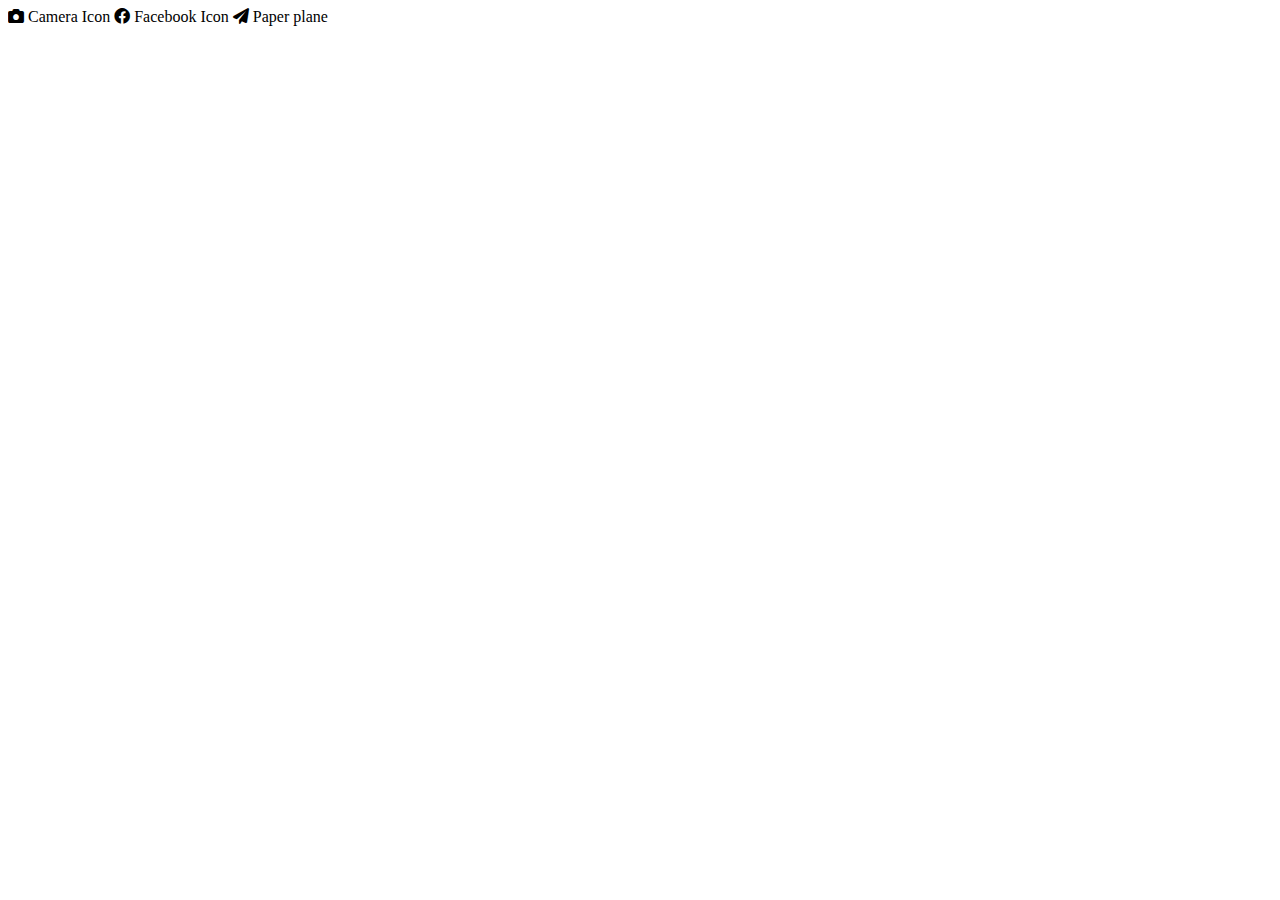
<file: test.html>
<!DOCTYPE html>
<html lang="en">
<head>
  <meta charset="UTF-8">
  <meta name="viewport" content="width=device-width, initial-scale=1.0">
  <title>Font Awesome Example</title>
  <!-- Font Awesome CDN -->
  <link href="https://cdnjs.cloudflare.com/ajax/libs/font-awesome/6.0.0/css/all.min.css" rel="stylesheet">
</head>
<body>
  <!-- Example of using an icon -->
  <i class="fas fa-camera"></i> Camera Icon
  <i class="fab fa-facebook"></i> Facebook Icon
  <i class="fa-solid fa-paper-plane"></i> Paper plane

</body>
</html>
</file>
